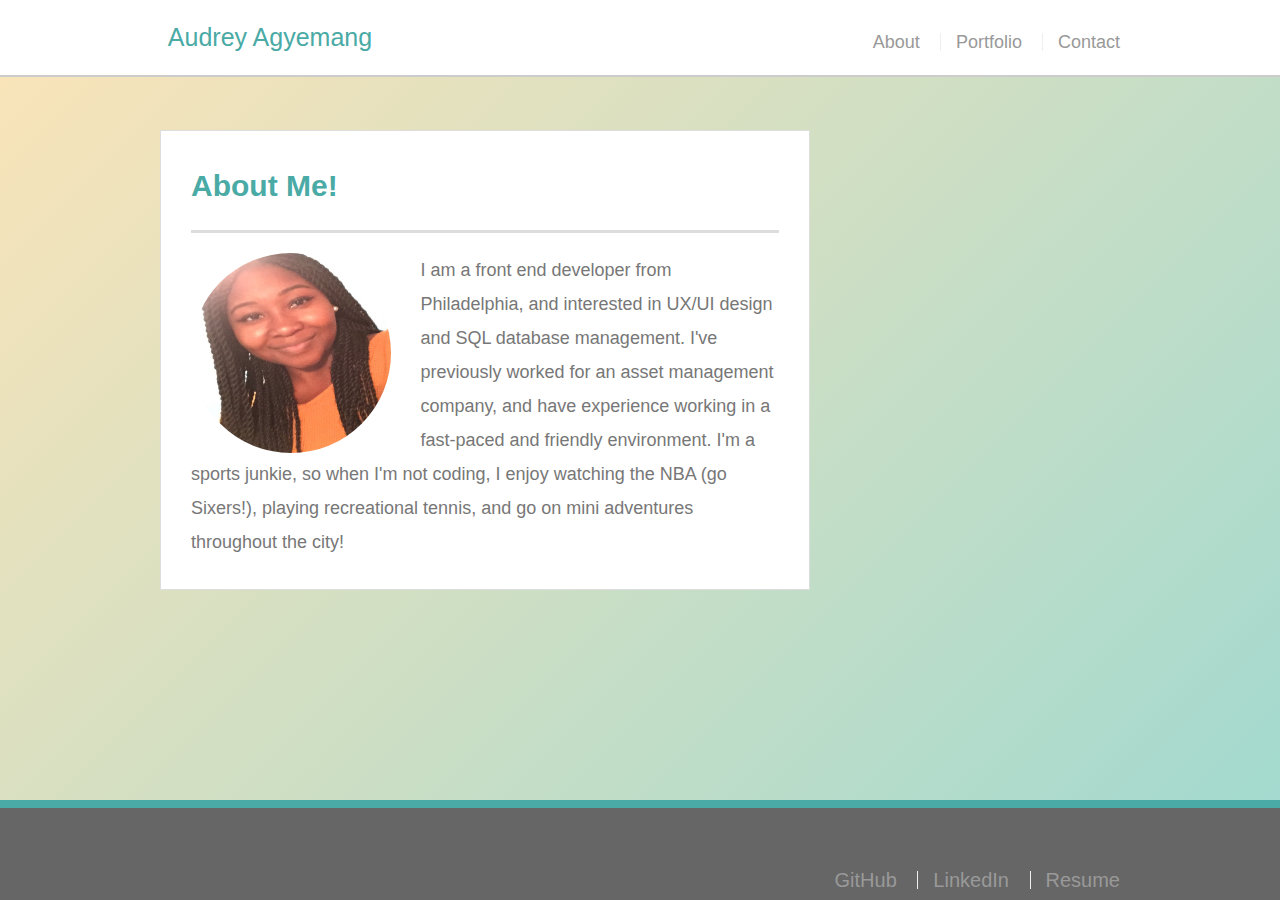
<file: index.html>
<!DOCTYPE html>
<html lang="en-us">

<head>
  <meta charset="UTF-8">
  <title>Audrey Agyemang</title>
  <link rel="stylesheet" href="https://stackpath.bootstrapcdn.com/bootstrap/4.2.1/css/bootstrap.min.css"
    integrity="sha384-GJzZqFGwb1QTTN6wy59ffF1BuGJpLSa9DkKMp0DgiMDm4iYMj70gZWKYbI706tWS" crossorigin="anonymous">
  <script src="https://stackpath.bootstrapcdn.com/bootstrap/4.2.1/js/bootstrap.min.js"
    integrity="sha384-B0UglyR+jN6CkvvICOB2joaf5I4l3gm9GU6Hc1og6Ls7i6U/mkkaduKaBhlAXv9k"
    crossorigin="anonymous"></script>
  <link rel="stylesheet" type="text/css" href="./assets/css/reset.css">
  <link rel="stylesheet" type="text/css" href="./assets/css/style.css">
</head>


<div class="wrapper">

  <header id="masthead">
    <div class="container">
      <a href="index.html" id="logo">Audrey Agyemang</a>
      <nav>
        <ul>
          <li><a href="index.html">About</a></li>
          <li><a href="portfolio.html">Portfolio</a></li>
          <li><a href="contact.html">Contact</a></li>
        </ul>
      </nav>
    </div>
  </header>

  <main class="container">
    <section class="main-section">
      <h1>About Me!</h1>


      <img src="assets/Images/me1.jpeg" width="200" height="200">

      <p>I am a front end developer from Philadelphia, and interested in UX/UI design and SQL database management. I've previously worked for an asset management company, and have experience working in a fast-paced and friendly environment.  I'm a sports junkie, so when I'm not coding, I enjoy watching the NBA (go Sixers!), playing recreational tennis, and go on mini adventures throughout the city!</p>
        
    </section>

  </main>
  <div class="push"></div>
</div>

<footer>
  <div class="container">
    <nav>
      <ul>
        <li><a href="https://github.com/heyaudrey310">GitHub</a></li>
        <li><a href="https://www.linkedin.com/in/audrey-agyemang-8b7187107/">LinkedIn</a></li>
        <li><a href="assets/Images/resume3.pdf">Resume</a></li>
      </ul>
    </nav>
  </div>
</footer>
</body>

</html>
</file>
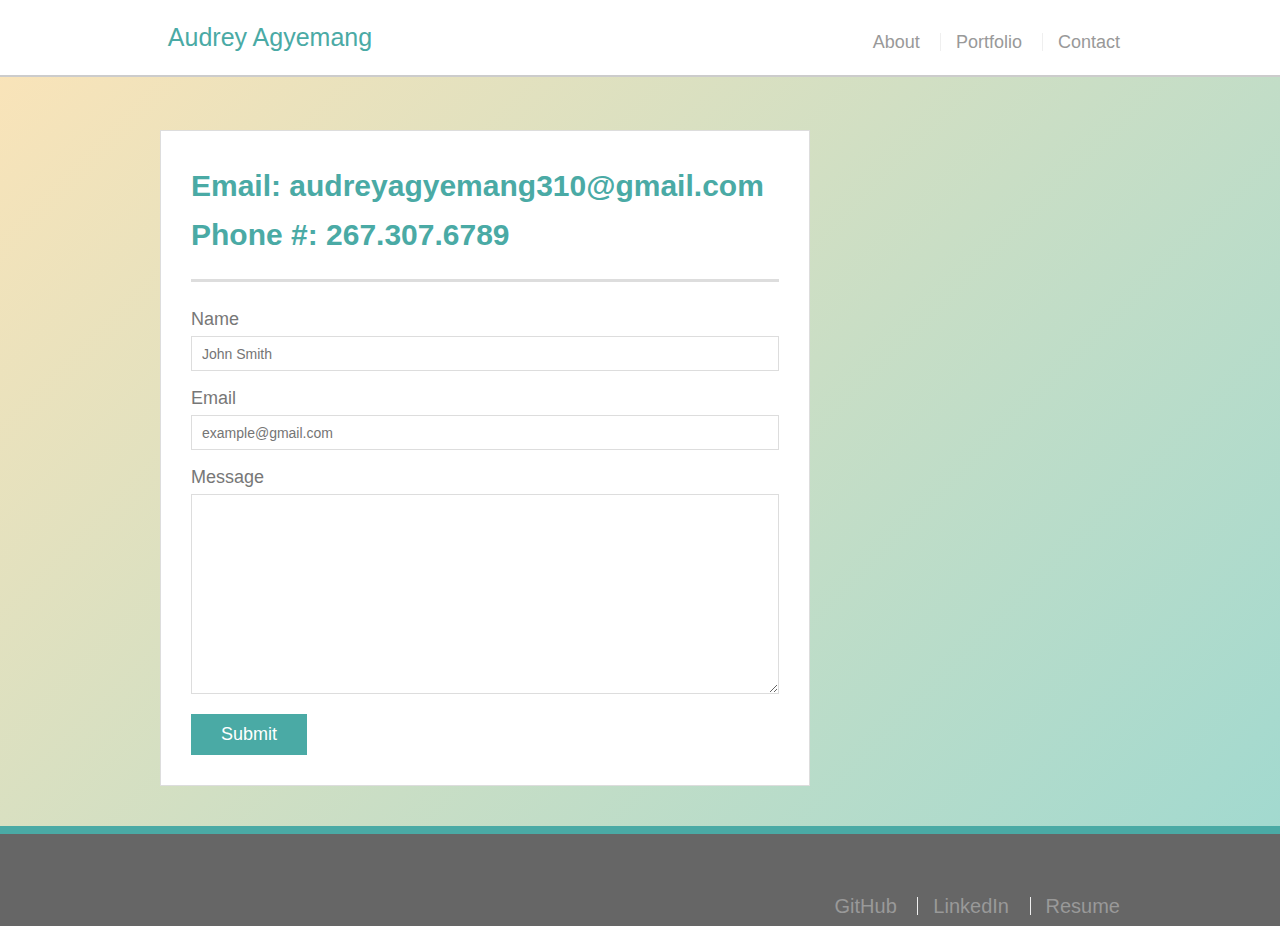
<file: contact.html>
<!DOCTYPE html>
<html lang="en-us">

<body>

    <head>
        <meta charset="UTF-8">
        <title>Audrey Agyemang</title>
        <link rel="stylesheet" href="https://stackpath.bootstrapcdn.com/bootstrap/4.2.1/css/bootstrap.min.css"
            integrity="sha384-GJzZqFGwb1QTTN6wy59ffF1BuGJpLSa9DkKMp0DgiMDm4iYMj70gZWKYbI706tWS" crossorigin="anonymous">
        <script src="https://stackpath.bootstrapcdn.com/bootstrap/4.2.1/js/bootstrap.min.js"
            integrity="sha384-B0UglyR+jN6CkvvICOB2joaf5I4l3gm9GU6Hc1og6Ls7i6U/mkkaduKaBhlAXv9k"
            crossorigin="anonymous"></script>
        <link rel="stylesheet" type="text/css" href="./assets/css/reset.css">
        <link rel="stylesheet" type="text/css" href="assets/css/style.css">
    </head>

    <div class="wrapper">

        <header id="masthead">
          <div class="container">
            <a href="index.html" id="logo">Audrey Agyemang</a>
            <nav>
              <ul>
                <li><a href="index.html">About</a></li>
                <li><a href="portfolio.html">Portfolio</a></li>
                <li><a href="contact.html">Contact</a></li>
              </ul>
            </nav>
          </div>
        </header>
      
        <main class="container">
          <section class="main-section">
            <h1>Email: audreyagyemang310@gmail.com<br>
              Phone #: 267.307.6789
            </h1>
            
      
            <form id="contact-form">
              <ul>
                <li>
                  <label for="name">Name</label>
                  <input type="text" id="name" name="name" placeholder="John Smith" required="required">
                </li>
                <li>
                  <label for="email">Email</label>
                  <input type="email" id="email" name="email" placeholder="example@gmail.com" required="required">
                </li>
                <li>
                  <label for="message">Message</label>
                  <textarea id="message" name="message" required="required"></textarea>
                </li>
              </ul>
              <input type="submit">
            </form>
      
          </section>
      
        </main>
        <div class="push"></div>
      </div>
      
      <footer>
        <div class="container">
          <nav>
              <ul>
                <li><a href="https://github.com/heyaudrey310">GitHub</a></li>
                <li><a href="https://www.linkedin.com/in/audrey-agyemang-8b7187107/">LinkedIn</a></li>
                <li><a href="assets/Images/resume3.pdf">Resume</a></li>
              </ul>
            </nav>
        </div>
      </footer>
      </body>
      </html>
</file>
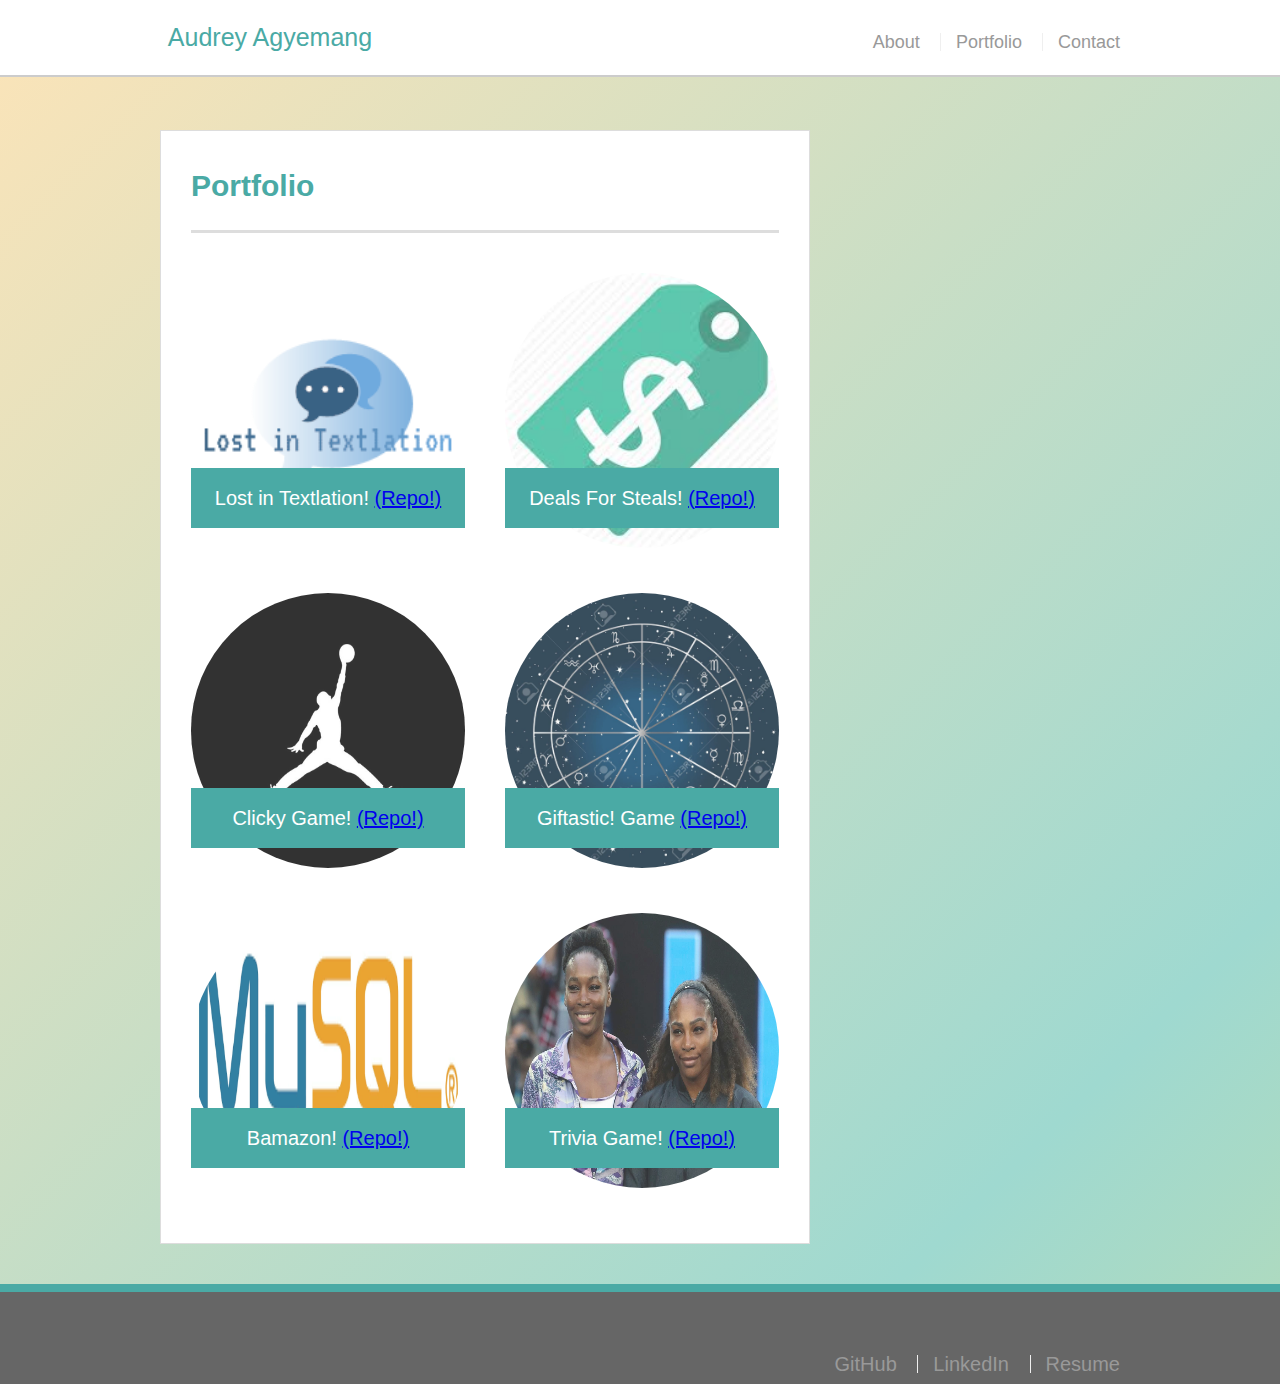
<file: portfolio.html>
<!DOCTYPE html>
<html lang="en-us">

<head>
    <meta charset="UTF-8">
    <title>Audrey Agyemang</title>
    <link rel="stylesheet" href="https://stackpath.bootstrapcdn.com/bootstrap/4.2.1/css/bootstrap.min.css"
        integrity="sha384-GJzZqFGwb1QTTN6wy59ffF1BuGJpLSa9DkKMp0DgiMDm4iYMj70gZWKYbI706tWS" crossorigin="anonymous">
    <script src="https://stackpath.bootstrapcdn.com/bootstrap/4.2.1/js/bootstrap.min.js"
        integrity="sha384-B0UglyR+jN6CkvvICOB2joaf5I4l3gm9GU6Hc1og6Ls7i6U/mkkaduKaBhlAXv9k"
        crossorigin="anonymous"></script>
    <link rel="stylesheet" type="text/css" href="./assets/css/reset.css">
    <link rel="stylesheet" type="text/css" href="./assets/css/style.css">
</head>

<div class="wrapper">

    <header id="masthead">
      <div class="container">
        <a href="index.html" id="logo">Audrey Agyemang</a>
        <nav>
          <ul>
            <li><a href="index.html">About</a></li>
            <li><a href="portfolio.html">Portfolio</a></li>
            <li><a href="contact.html">Contact</a></li>
          </ul>
        </nav>
      </div>
    </header>
  
    <main class="container">
      <section class="main-section">
        <h1>Portfolio</h1>
  
        <div class="work">
            <a href="https://nehanautiyal.github.io/Lost-in-Textlation/"><img
                src="./assets/Images/LIT-2.png" alt="LIT" height=275px width=275px></a>
        <h3>Lost in Textlation! <a href="https://github.com/NehaNautiyal/Lost-in-Textlation">(Repo!)</a></h3>
        
    
        </div>
        <div class="work">
            <a href="https://stark-ravine-73218.herokuapp.com"><img
                src="./assets/Images/deals-tag.jpg" alt="Word Guess" height=275px width=275px></a>
        <h3>Deals For Steals! <a href="https://github.com/Kathleenmont/DealsForSteals">(Repo!)</a></h3>
        </div>

        <div class="work">
            <a href="https://nba-clicky-game.herokuapp.com/"><img
                src="./assets/Images/jordan-bg.jpg" alt="Word Guess" height=275px width=275px></a>
        <h3>Clicky Game! <a href="https://github.com/heyaudrey310/Clicky-Game">(Repo!)</a></h3>
        </div>

        <div class="work">
            <a href="https://heyaudrey310.github.io/Giftastic/"><img src="./assets/Images/zodiac.jpg"
                alt="Info Widget" height=275px width=275px></a>
        <h3>Giftastic! Game <a href="https://github.com/heyaudrey310/Giftastic">(Repo!)</a></h3>
        </div>

        <div class="work">
            <a href="https://github.com/heyaudrey310/bamazon"><img src="./assets/Images/mysql.png"
                alt="Info Widget" height=275px width=275px></a>
        <h3>Bamazon! <a href="https://github.com/heyaudrey310/bamazon">(Repo!)</a></h3>
        </div>

        <div class="work">
            <a href="https://heyaudrey310.github.io/Trivia-Game/"><img src="./assets/Images/ws3.jpg"
                alt="Info Widget" height=275px width=275px></a>
        <h3>Trivia Game! <a href="https://github.com/heyaudrey310/Trivia-Game">(Repo!)</a></h3>
  
      </section>
    </main>
    <div class="push"></div>
  </div>
  
  <footer>
    <div class="container">
      <nav>
          <ul>
            <li><a href="https://github.com/heyaudrey310">GitHub</a></li>
            <li><a href="https://www.linkedin.com/in/audrey-agyemang-8b7187107/">LinkedIn</a></li>
            <li><a href="assets/Images/resume3.pdf">Resume</a></li>
          </ul>
        </nav>
    </div>
  </footer>
  </body>
  </html>
</file>
<file: assets/css/style.css>
@import url("reset.css");

  body {
    font-family: Arial, "Helvetica Neue", Helvetica, sans-serif;
  
    /* Typography */
    font-size: 18px;
    line-height: 34px;
    color: #777;
  
    /* Visual */
    /* background: url("../Images/teal-bg.jpg"); */
  }
  
  * {
    /* Box-model */
    box-sizing: border-box;
  
    /* Positioning */
    margin: 0;
  }
  
  html,
  body {
    height: 100%;
  }
  body {
    width: 100wh;
    height: 100%;
    color: #777777;
    background: linear-gradient(-45deg, #4aaaa5, #00a8b5, #efde76, #9fd9d0, #fce4b8);
    background-size: 400% 400%;
    -webkit-animation: Gradient 12s ease infinite;
    -moz-animation: Gradient 12s ease infinite;
    animation: Gradient 12s ease infinite;
  }
  
  @-webkit-keyframes Gradient {
    0% {
      background-position: 0% 50%;
    }
  
    50% {
      background-position: 100% 50%;
    }
  
    100% {
      background-position: 0% 50%;
    }
  }
  
  @-moz-keyframes Gradient {
    0% {
      background-position: 0% 50%;
    }
  
    50% {
      background-position: 100% 50%;
    }
  
    100% {
      background-position: 0% 50%;
    }
  }
  
  @keyframes Gradient {
    0% {
      background-position: 0% 50%;
    }
  
    50% {
      background-position: 100% 50%;
    }
  
    100% {
      background-position: 0% 50%;
    }
  }
  
  
  /* general */
  
  .wrapper {
    height: auto !important;
    height: 100%;
  
    /* Box-model */
    min-height: 100%;
  
    /* Positioning */
    margin: 0 auto -100px;
  }
  
  .container {
    /* Box-model */
    width: 100%;
    max-width: 960px;
  
    /* Positioning */
    margin: 0 auto;
    clear: both;
  }
  
  h1,
  h2,
  h3,
  p {
    margin-bottom: 20px;
  }
  
  p:last-child {
    margin-bottom: 0;
  }
  
  h1,
  h2,
  h3 {
    /* Typography */
    font-family: 'Merriweather Sans', sans-serif;
    font-weight: 700;
    color: #4aaaa5;
    
  }
  
  h1 {
    /* Box-model */
    padding-bottom: 20px;
  
    /* Typography */
    font-size: 30px;
    line-height: 49px;
  
    /* Visual */
    border-bottom: 3px solid #ddd;
  }
  
  h2,
  h3 {
    font-size: 20px;
  
  }
  
  /* header */
  
  #masthead {
    position: fixed;
    z-index: 99;
  
    /* Box-model */
    width: 100%;
  
    /* Positioning */
    margin: 0 0 30px;
    /* overflow: auto; */
  
    /* Typography */
    color: #fff;
    background: #fff;
  
    /* Visual */
    border-bottom: 2px solid #ccc;
  }
  
  #logo {
    float: left;
  
    /* Box-model */
    width: 220px;
    /* height: 55px; */
  
    /* Typography */
    font-family: 'Merriweather Sans', sans-serif;
    font-size: 25px;
    font-weight: 500;
    line-height: 75px;
    color: #4aaaa5;
    text-align: center;
    text-decoration: none;
  
    /* Visual */
    /* background: #4aaaa5; */
  }
  
  nav {
    /* Box-model */
    float: right;
  
    /* Positioning */
    margin-top: 25px;
  }
  
  nav li {
    display: inline-block;
  
    /* Box-model */
    padding-left: 15px;
  
    /* Positioning */
    margin-left: 15px;
  
    /* Typography */
    line-height: 18px;
  
    /* Visual */
    border-left: 1px solid #efefef;
  }
  
  nav a {
    /* Typography */
    color: #999;
    text-decoration: none;
  }
  
  nav a:hover {
    color: #666;
  }
  
  nav li:first-child {
    /* Box-model */
    padding-left: 0;
  
    /* Positioning */
    margin-left: 0;
  
    /* Visual */
    border-left: 0 none;
  }
  
  /* footer */
  
  footer,
  .push {
    height: 100px;
  }
  
  footer {
    /* Box-model */
    padding: 30px 0;
  
    /* Positioning */
    clear: both;
    font-size: 20px;
  
    /* Typography */
    color: white;
    text-align: center;
  
    /* Visual */
    background: #666;
    border-top: 8px solid #4aaaa5;
  }
  
  /* sidebar */
  
  .sidebar {
    float: right;
    width: 100%;
    max-width: 270px;
  
    /* Box-model */
    padding: 30px;
  
    /* Positioning */
    margin-bottom: 20px;
    background: #fff;
  
    /* Visual */
    border: 1px solid #ddd;
  }
  
  h3,
  .sidebar h2 {
    /* Box-model */
    padding-bottom: 20px;
  
    /* Positioning */
    margin-bottom: 15px;
  
    /* Typography */
    line-height: 22px;
  
    /* Visual */
    border-bottom: 2px solid #eee;
  }
  
  .sidebar li {
    /* Box-model */
    float: left;
    width: 62px;
    height: 62px;
  
    /* Positioning */
    margin-top: 8px;
    margin-right: 10px;
  }
  
  .sidebar img {
    max-width: 100%;
  }
  
  .sidebar li:last-child {
    margin-right: 0;
  }
  
  /* main */
  
  main {
    padding-top: 130px;
  }

  img {
    float: left;
    border-radius: 15rem;
    margin-right: 5%;
  }
  
  .main-section {
    float: left;
    width: 100%;
    max-width: 650px;
  
    /* Box-model */
    padding: 30px;
  
    /* Positioning */
    margin: 0 0 40px;
    background: #fff;
  
    /* Visual */
    border: 1px solid #ddd;
  }
  
  /* portfolio page */
  
  .work {
    /* Positioning */
    position: relative;
    float: left;
  
    /* Box-model */
    width: 274px;
    margin: 20px 0 25px;
    overflow: auto;
  }
  
  .work:nth-child(even) {
    margin-right: 40px;
  }
  
  .work img {
    /* Box-model */
    width: 100%;
  
    /* Visual */
    border: 0 none;
  
    /* Misc */
    opacity: 0.8;
  }
  
  .work h3 {
    /* Positioning */
    position: absolute;
    bottom: 20px;
    width: 100%;
  
    /* Box-model */
    padding: 15px;
    margin-bottom: 0;
    font-weight: 300;
    line-height: 30px;
  
    /* Typography */
  
    color: #fff;
    text-align: center;
    background: #4aaaa5;
  
    /* Visual */
    border-bottom: 0;
  }
  
  .auth-image {
    float: left;
  
    /* Box-model */
    width: 200px;
    height: auto;
    margin-top: 10px;
  
    /* Positioning */
    margin-right: 25px;
  }
  
  /* contact page */
  
  #contact-form ul {
    margin-bottom: 20px;
  }
  
  #contact-form li {
    margin-bottom: 10px;
  }
  
  label,
  input[type=text],
  input[type=email],
  textarea {
    /* Box-model */
    display: block;
    width: 100%;
  }
  
  input[type=text],
  input[type=email],
  textarea {
    /* Box-model */
    height: 35px;
    padding: 0 10px;
  
    /* Typography */
    font-size: 14px;
  
    /* Visual */
    border: 1px solid #ddd;
  }
  
  textarea {
    height: 200px;
  }
  
  input[type=submit] {
    /* Box-model */
    padding: 10px 30px;
    font-size: 18px;
  
    /* Typography */
    color: #fff;
  
    /* Misc */
    cursor: pointer;
    background: #4aaaa5;
  
    /* Visual */
    border: 0 none;
  
  }
  
  @media only screen and (max-width:980px) {
    nav {
      margin-right: 5px;
    }
  }
  
  
  @media only screen and (max-width: 768px) {
    .main-section,
    .sidebar {
      max-width: 100%;
    }
  
    main {
      overflow: auto;
    }
  
    .work {
      /* Box-model */
      width: 47%;
  
      /* Positioning */
      margin-bottom: 10px;
    }
  
    .work:nth-child(even) {
      margin-right: 0;
    }
  
    .work:nth-child(odd) {
      float: right;
    }
  
    .auth-image {
      width: 50%;
    }
  
    .sidebar {
      margin-bottom: 40px;
    }
  }
  
  @media only screen and (max-width: 640px){
    #masthead {
      /* Positioning */
      position: static;
      margin-bottom: 20px;
    }
  
    header .container {
      padding: 0;
    }
  
    main.container {
      padding-top: 0;
    }
  
    #logo,
    .work,
    .auth-image {
      width: 100%;
    }
  
    nav {
      /* Box-model */
      width: 100%;
  
      /* Positioning */
      margin: 15px 0;
  
      /* Typography */
      text-align: center;
    }
  
    nav a {
      /* Box-model */
      width: 30%;
      padding-left: 0;
  
      /* Positioning */
      margin-left: 0;
    }
  }
</file>
